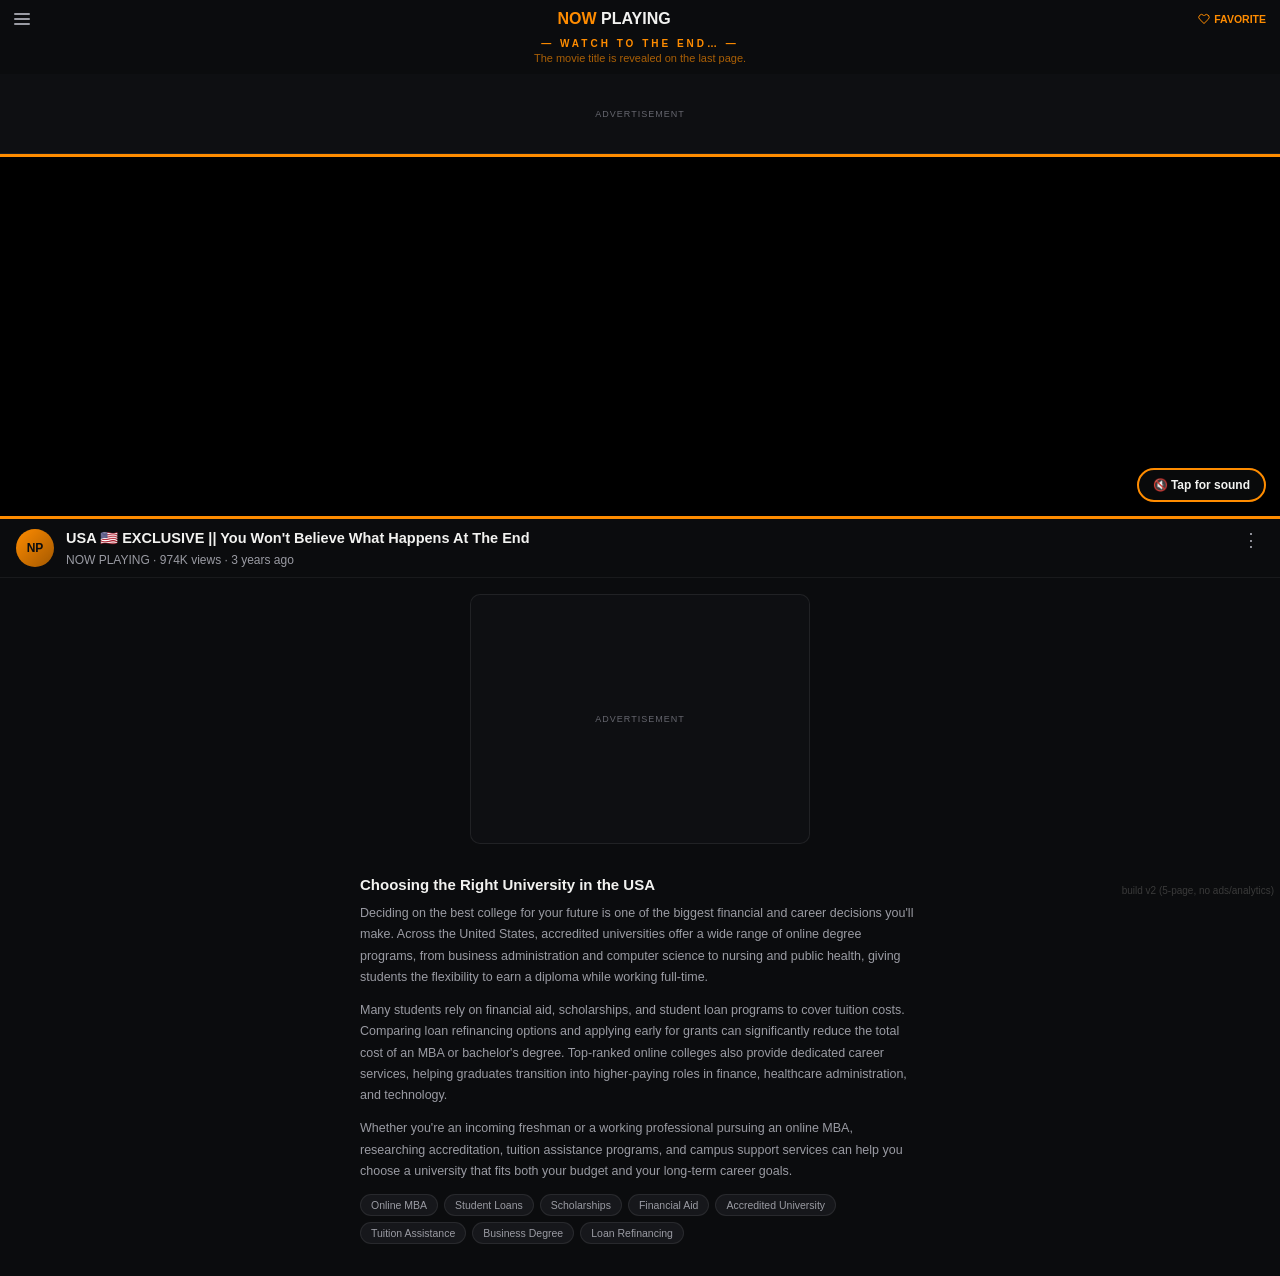
<file: video-playing/index.html>
<!DOCTYPE html>
<html lang="en">
<head>
<meta charset="UTF-8">
<meta name="viewport" content="width=device-width, initial-scale=1.0, maximum-scale=1, user-scalable=no">
<title>Now Playing — Video</title>

<link rel="preconnect" href="https://www.googletagmanager.com">
<script async src="https://www.googletagmanager.com/gtag/js?id=G-G176TZC8TC"></script>
<script>
  window.dataLayer = window.dataLayer || [];
  function gtag(){dataLayer.push(arguments);}
  gtag('js', new Date());
  gtag('config', 'G-G176TZC8TC');
</script>

<link rel="preload" as="image" href="https://pub-5f52dd93f3804fbcb113f853eb38a385.r2.dev/YOUR-THUMBNAIL-FILE.jpg" fetchpriority="high">
<meta name="view-transition" content="same-origin">
<style>
  html, body { background: #0b0c0e; }
  .tap-sound-btn {
    position: absolute;
    bottom: 14px;
    right: 14px;
    z-index: 6;
    background: rgba(11,12,14,0.85);
    border: 2px solid var(--orange);
    border-radius: 20px;
    color: var(--text);
    font-family: inherit;
    font-size: 12px;
    font-weight: 700;
    padding: 8px 14px;
    display: flex;
    align-items: center;
    gap: 6px;
    cursor: pointer;
  }
  .tap-sound-btn.hide { display: none; }
</style>
<link rel="stylesheet" href="/assets/style.css">
</head>
<body>

<div class="page-header">
  <div class="hamburger"><span></span><span></span><span></span></div>
  <div class="logo"><span class="now">NOW</span> <span class="playing">PLAYING</span></div>
  <div class="favorite">
    <svg viewBox="0 0 24 24" fill="none" stroke-width="2" stroke-linecap="round" stroke-linejoin="round"><path d="M20.8 4.6a5.5 5.5 0 0 0-7.8 0L12 5.6l-1-1a5.5 5.5 0 0 0-7.8 7.8l1 1L12 21l7.8-7.6 1-1a5.5 5.5 0 0 0 0-7.8z"/></svg>
    FAVORITE
  </div>
</div>

<div class="teaser">
  <div class="teaser-label">— WATCH TO THE END… —</div>
  <div class="teaser-sub">The movie title is revealed on the last page.</div>
</div>

<div class="ad-slot-top">
  <div class="ad-label">Advertisement</div>
</div>

<div class="frame">
  <video id="bgVideo"
         poster="https://pub-5f52dd93f3804fbcb113f853eb38a385.r2.dev/YOUR-THUMBNAIL-FILE.jpg"
         src="https://pub-5f52dd93f3804fbcb113f853eb38a385.r2.dev/YOUR-VIDEO-FILE.mp4"
         autoplay muted loop playsinline></video>
  <div class="video-dim" id="videoDim"></div>

  <div class="reveal-loading" id="revealLoading" style="background-image:url('https://pub-5f52dd93f3804fbcb113f853eb38a385.r2.dev/YOUR-THUMBNAIL-FILE.jpg');">
    <div class="reveal-spinner"></div>
  </div>

  <button class="tap-sound-btn hide" id="tapSoundBtn" onclick="unmuteVideo()">🔇 Tap for sound</button>
</div>

<div class="video-meta" id="videoMeta" style="display:none;">
  <div class="video-meta-avatar">NP</div>
  <div class="video-meta-body">
    <div class="video-meta-title">USA 🇺🇸 EXCLUSIVE || You Won't Believe What Happens At The End</div>
    <div class="video-meta-sub">NOW PLAYING · 974K views · 3 years ago</div>
  </div>
  <div class="video-meta-dots">⋮</div>
</div>

<div class="ad-slot-bottom">
  <div class="ad-label">Advertisement</div>
</div>

<div class="content-article">
  <h2>Choosing the Right University in the USA</h2>
  <p>Deciding on the best college for your future is one of the biggest financial and career decisions you'll make. Across the United States, accredited universities offer a wide range of online degree programs, from business administration and computer science to nursing and public health, giving students the flexibility to earn a diploma while working full-time.</p>
  <p>Many students rely on financial aid, scholarships, and student loan programs to cover tuition costs. Comparing loan refinancing options and applying early for grants can significantly reduce the total cost of an MBA or bachelor's degree. Top-ranked online colleges also provide dedicated career services, helping graduates transition into higher-paying roles in finance, healthcare administration, and technology.</p>
  <p>Whether you're an incoming freshman or a working professional pursuing an online MBA, researching accreditation, tuition assistance programs, and campus support services can help you choose a university that fits both your budget and your long-term career goals.</p>
  <div class="topic-tags">
    <span>Online MBA</span>
    <span>Student Loans</span>
    <span>Scholarships</span>
    <span>Financial Aid</span>
    <span>Accredited University</span>
    <span>Tuition Assistance</span>
    <span>Business Degree</span>
    <span>Loan Refinancing</span>
  </div>
</div>

<div class="version-tag">build v2 (5-page, no ads/analytics)</div>

<script src="/assets/funnel.js"></script>
<script>
  function unmuteVideo() {
    var v = document.getElementById('bgVideo');
    v.muted = false;
    v.play().catch(function () {});
    document.getElementById('tapSoundBtn').classList.add('hide');
  }

  function revealVideo() {
    document.getElementById('revealLoading').classList.add('hide');
    document.getElementById('videoDim').style.background = 'transparent';
    document.getElementById('videoMeta').style.display = 'flex';

    var v = document.getElementById('bgVideo');
    v.muted = false;
    v.play().then(function () {
      // unmuted play succeeded
    }).catch(function () {
      v.muted = true;
      v.play().catch(function () {});
      document.getElementById('tapSoundBtn').classList.remove('hide');
    });
  }

  setTimeout(revealVideo, 800);
</script>

</body>
</html>
</file>
<file: assets/style.css>
:root {
  --orange: #FF8C00;
  --bg: #0b0c0e;
  --text: #f2f2f0;
  --muted: #9a9ba3;
  --muted-2: #65666e;
}

* {
  box-sizing: border-box;
  margin: 0;
  padding: 0;
}

html, body {
  height: 100%;
}

body {
  background: var(--bg);
  color: var(--text);
  font-family: -apple-system, BlinkMacSystemFont, "Segoe UI", Roboto, Arial, sans-serif;
}

/* AD PLACEHOLDER SPACE (visual only, no ad script) */
.ad-slot-top {
  width: 100%;
  min-height: 80px;
  display: flex;
  flex-direction: column;
  align-items: center;
  justify-content: center;
  background: #0e0f12;
  border-bottom: 1px solid rgba(255,255,255,0.06);
}

.ad-slot-bottom {
  margin: 16px auto 24px;
  width: calc(100% - 32px);
  max-width: 340px;
  min-height: 250px;
  background: #0e0f12;
  border: 1px solid rgba(255,255,255,0.08);
  border-radius: 10px;
  display: flex;
  flex-direction: column;
  align-items: center;
  justify-content: center;
}

.ad-label {
  font-size: 9px;
  letter-spacing: 1px;
  text-transform: uppercase;
  color: var(--muted-2);
}

/* PAGE HEADER */
.page-header {
  display: flex;
  align-items: center;
  justify-content: space-between;
  padding: 10px 14px;
}

.hamburger {
  display: flex;
  flex-direction: column;
  gap: 3px;
  width: 16px;
}

.hamburger span {
  height: 2px;
  background: var(--muted);
  border-radius: 1px;
}

.logo {
  font-size: 16px;
  font-weight: 800;
}

.logo .now { color: var(--orange); }
.logo .playing { color: var(--text); }

.favorite {
  display: flex;
  align-items: center;
  gap: 4px;
  font-size: 10.5px;
  font-weight: 600;
  color: var(--orange);
}

.favorite svg {
  width: 12px;
  height: 12px;
  stroke: var(--orange);
}

/* TEASER */
.teaser {
  text-align: center;
  padding: 0 16px 10px;
}

.teaser-label {
  font-size: 10px;
  font-weight: 700;
  letter-spacing: 3px;
  color: var(--orange);
  margin-bottom: 3px;
}

.teaser-sub {
  font-size: 11px;
  color: rgba(255,140,0,0.65);
}

/* FRAME (background image or video) */
.frame {
  position: relative;
  border-top: 3px solid var(--orange);
  border-bottom: 3px solid var(--orange);
  background: #000;
  min-height: 365px;
  overflow: hidden;
}

.frame img,
.frame video {
  position: absolute;
  top: 0;
  left: 0;
  width: 100%;
  height: 100%;
  object-fit: cover;
  view-transition-name: video-image;
}

.video-dim {
  position: absolute;
  top: 0;
  left: 0;
  width: 100%;
  height: 100%;
  background: linear-gradient(180deg, rgba(6,7,9,0.20) 0%, rgba(6,7,9,0.38) 35%, rgba(6,7,9,0.65) 75%);
}

.stage {
  position: relative;
  z-index: 2;
  display: flex;
  align-items: center;
  justify-content: center;
  padding: 14px;
}

.wrap {
  width: 100%;
  max-width: 340px;
}

.modal {
  width: 100%;
  background: rgba(10,11,13,0.96);
  border: 3px solid var(--orange);
  border-radius: 16px;
  padding: 16px 18px 14px;
  min-height: 325px;
  display: flex;
  flex-direction: column;
  justify-content: center;
}

.card {
  display: flex;
  flex-direction: column;
  align-items: center;
  text-align: center;
}

/* BADGE ICON */
.badge {
  width: 38px;
  height: 38px;
  border-radius: 50%;
  display: flex;
  align-items: center;
  justify-content: center;
  margin-bottom: 8px;
  position: relative;
  background: #141517;
}

.badge.restricted { border: 2.5px solid #e5342c; }

.badge.restricted::after {
  content: '';
  position: absolute;
  width: 2px;
  height: 44px;
  background: #e5342c;
  transform: rotate(45deg);
}

.badge.plain { border: 2.5px solid var(--orange); }

.badge span {
  font-size: 11px;
  font-weight: 800;
  color: #fff;
}

.badge.plain span { font-size: 16px; }

h1 {
  font-size: 15.5px;
  font-weight: 700;
  margin-bottom: 6px;
}

p.desc {
  font-size: 12px;
  color: var(--muted);
  line-height: 1.45;
  margin-bottom: 6px;
  max-width: 300px;
}

p.desc b { color: var(--text); font-weight: 600; }

.legal-link {
  font-size: 11px;
  font-weight: 700;
  color: var(--orange);
  margin-bottom: 9px;
  cursor: pointer;
}

.divider {
  width: 100%;
  height: 1px;
  background: rgba(255,255,255,0.1);
  margin-bottom: 9px;
}

.verify-visual {
  width: 100%;
  height: 3px;
  background: rgba(255,255,255,0.1);
  border-radius: 2px;
  overflow: hidden;
  margin-bottom: 12px;
  display: none;
}

.verify-visual.show { display: block; }

.verify-visual .bar {
  height: 100%;
  width: 0%;
  background: var(--orange);
  border-radius: 2px;
  transition: width 1.1s linear;
}

.gate-btn {
  width: 100%;
  padding: 9px 16px;
  font-family: inherit;
  font-size: 13px;
  font-weight: 700;
  color: var(--text);
  background: transparent;
  border: 2px solid var(--orange);
  border-radius: 10px;
  cursor: pointer;
  margin-bottom: 6px;
}

.gate-btn:last-child { margin-bottom: 0; }

/* LOADING STATE (skeleton) */
.loading-state {
  display: none;
  flex-direction: column;
  align-items: center;
}

.loading-state.active { display: flex; }

.skeleton {
  background: #202126;
  border-radius: 6px;
}

.sk-badge { width: 38px; height: 38px; border-radius: 50%; margin-bottom: 14px; }
.sk-line { height: 11px; }
.sk-title { width: 72%; height: 14px; margin-bottom: 10px; }
.sk-desc1 { width: 92%; margin-bottom: 6px; }
.sk-desc2 { width: 84%; margin-bottom: 6px; }
.sk-desc3 { width: 60%; margin-bottom: 14px; }
.sk-link { width: 44%; height: 10px; margin-bottom: 14px; }
.sk-divider { width: 100%; height: 1px; background: rgba(255,255,255,0.08); margin-bottom: 14px; }
.sk-btn { width: 100%; height: 44px; border-radius: 10px; margin-bottom: 8px; }

/* REVEAL LOADING OVERLAY (video-playing page only) */
.reveal-loading {
  display: flex;
  position: absolute;
  top: 0;
  left: 0;
  width: 100%;
  height: 100%;
  z-index: 5;
  background-size: cover;
  background-position: center;
  align-items: center;
  justify-content: center;
}

.reveal-loading.hide { display: none; }

.reveal-loading::before {
  content: '';
  position: absolute;
  top: 0;
  left: 0;
  width: 100%;
  height: 100%;
  background: rgba(6,7,9,0.55);
}

.reveal-spinner {
  position: relative;
  width: 34px;
  height: 34px;
  border-radius: 50%;
  border: 3px solid rgba(255,140,0,0.25);
  border-top-color: var(--orange);
  animation: spin 0.7s linear infinite;
  z-index: 1;
}

@keyframes spin { to { transform: rotate(360deg); } }

/* VIDEO META (title block, video-playing page only) */
.video-meta {
  display: flex;
  align-items: flex-start;
  gap: 12px;
  padding: 10px 16px;
  border-bottom: 1px solid rgba(255,255,255,0.06);
}

.video-meta-avatar {
  width: 38px;
  height: 38px;
  border-radius: 50%;
  background: linear-gradient(135deg, var(--orange), #a35800);
  display: flex;
  align-items: center;
  justify-content: center;
  font-size: 12px;
  font-weight: 800;
  color: #0b0c0e;
  flex-shrink: 0;
}

.video-meta-body { flex: 1; min-width: 0; }

.video-meta-title {
  font-size: 14.5px;
  font-weight: 700;
  line-height: 1.35;
  margin-bottom: 4px;
}

.video-meta-sub { font-size: 12px; color: var(--muted); }

.video-meta-dots {
  font-size: 18px;
  color: var(--muted);
  line-height: 1;
  padding: 2px 4px;
  flex-shrink: 0;
}

/* CONTENT ARTICLE (high-CPC keyword section) */
.content-article {
  padding: 8px 20px 32px;
  max-width: 600px;
  margin: 0 auto;
}

.content-article h2 {
  font-size: 15px;
  font-weight: 700;
  margin-bottom: 10px;
  color: var(--text);
}

.content-article p {
  font-size: 12.5px;
  line-height: 1.7;
  color: var(--muted);
  margin-bottom: 12px;
}

.topic-tags {
  display: flex;
  flex-wrap: wrap;
  gap: 6px;
  margin-top: 4px;
}

.topic-tags span {
  font-size: 10.5px;
  color: var(--muted);
  background: #16171b;
  border: 1px solid rgba(255,255,255,0.08);
  padding: 4px 10px;
  border-radius: 20px;
}

.version-tag {
  position: fixed;
  bottom: 4px;
  right: 6px;
  font-size: 10px;
  color: #3a3a3a;
  z-index: 99;
}

/* ============ SMOOTH PAGE-TO-PAGE TRANSITIONS ============ */
/* Names these elements so supporting browsers morph them in place
   between pages instead of a hard cross-document jump — makes it feel
   like the popup card is updating, not like a new page loading. */
.page-header { view-transition-name: page-header; }
.teaser { view-transition-name: teaser; }
.frame { view-transition-name: video-frame; }
.video-meta { view-transition-name: video-meta-block; }

/* The background/header/ads stay visually frozen — quick, near-invisible
   crossfade since their content is identical page to page. */
::view-transition-old(root),
::view-transition-new(root) {
  animation-duration: 0.12s;
}

/* The video frame (border/background) and the image inside it are the
   exact same on every page — freeze both completely instead of
   crossfading, so nothing visibly flickers. */
::view-transition-old(video-frame),
::view-transition-new(video-frame),
::view-transition-old(video-image),
::view-transition-new(video-image) {
  animation: none;
  mix-blend-mode: normal;
}

/* The popup card itself gets its own distinct "pop in" animation,
   separate from the rest of the page — this is what sells the illusion
   that it's a popup updating, not a page loading. */
.modal { view-transition-name: popup-modal; }

::view-transition-old(popup-modal) {
  animation: modalPopOut 0.12s cubic-bezier(.4,0,1,1) both;
}

::view-transition-new(popup-modal) {
  animation: modalPopIn 0.16s cubic-bezier(.2,0,.2,1) both;
}

@keyframes modalPopOut {
  from { opacity: 1; transform: scale(1); }
  to { opacity: 0; transform: scale(0.96); }
}

@keyframes modalPopIn {
  from { opacity: 0; transform: scale(0.96); }
  to { opacity: 1; transform: scale(1); }
}
</file>
